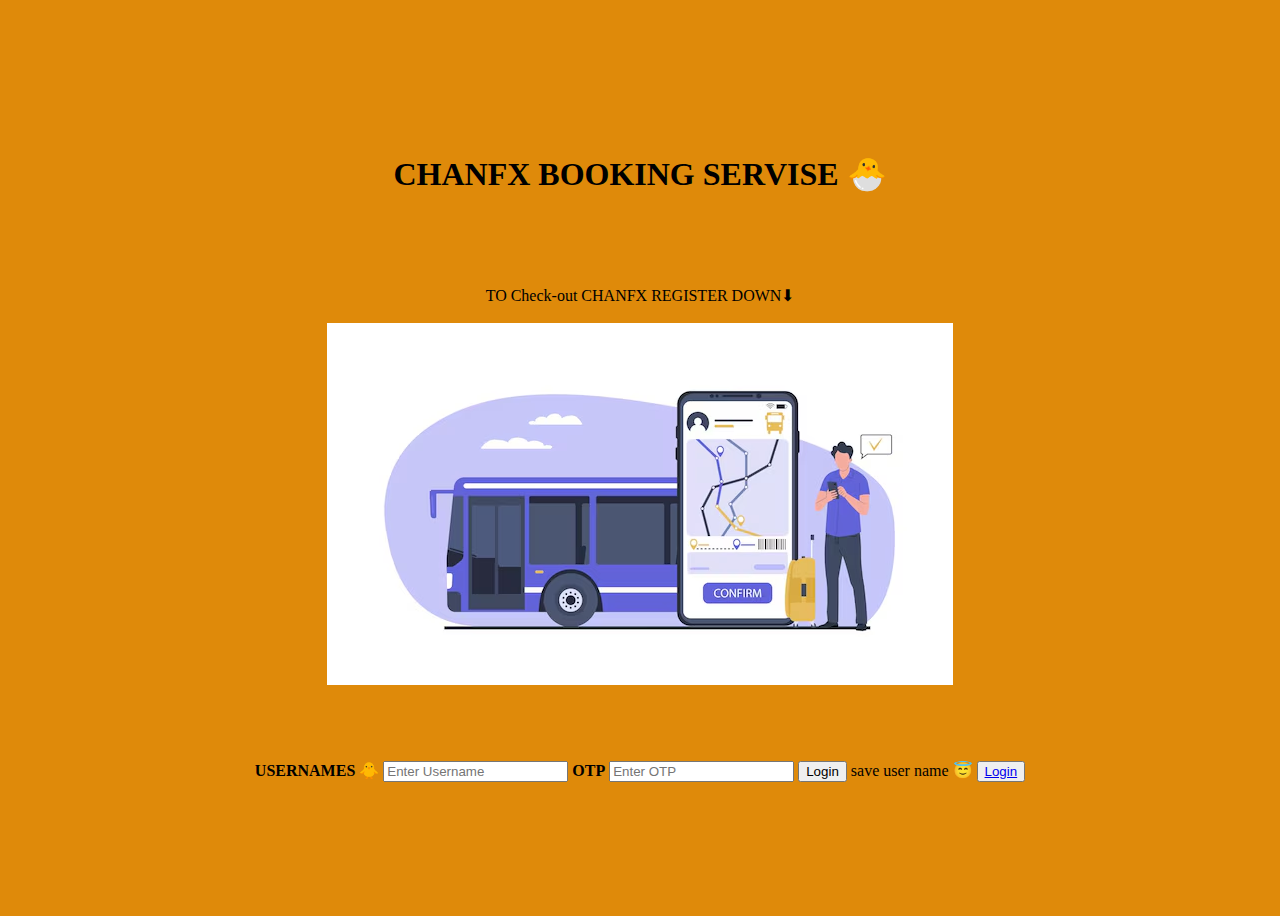
<file: index.html>
<!DOCTYPE html>
<html lang="en">
<head>
    <meta charset="UTF-8">
    <meta name="viewport" content="width=device-width, initial-scale=1.0">
    <title>Document</title>
    <link rel="stylesheet" href="styles.css">
</head>
<body>

    <BR></BR>
    <BR></BR>
    <CENTER><h1> CHANFX BOOKING SERVISE 🐣</h1>
    <BR></BR>
    <BR></BR>
   <center><header>TO Check-out CHANFX REGISTER DOWN⬇︎</header></center> 
   <form action="action_page.php" method="post">
    <div class="imgcontainer">
      <br>
      
    <center> <img src="man-buying-bus-ticket-online-smartphone-vector-illustration_357257-1402.avif" alt="wide-1"></center>
    </div>
  
    <div class="container">
      <br>
      <br>
      <br>
      <br>

      <label for="uname"><b>USERNAMES 🐥</b></label>
      <input type="text" placeholder="Enter Username" name="chandru" required>
  
      <label for="OTP"><b>OTP</b></label>
      <input type="password" placeholder="Enter OTP"OTP="1234" required>
  
      <button type="submit">Login </button> <a href="index2.html"></a> 
      <label 
        <input type="checkbox" checked="checked" name="SAVE US OTP"> save user name 😇
      <lable for=""sumit button"
    </div>
    <lable form met  2
      
    </div>
  </form>
  

 <script src="script.js"></script>
    </body>
    
</html>
  <body>
    <button type="submit"> <a href="2 index.html" target="_self">Login </a></button>
</file>
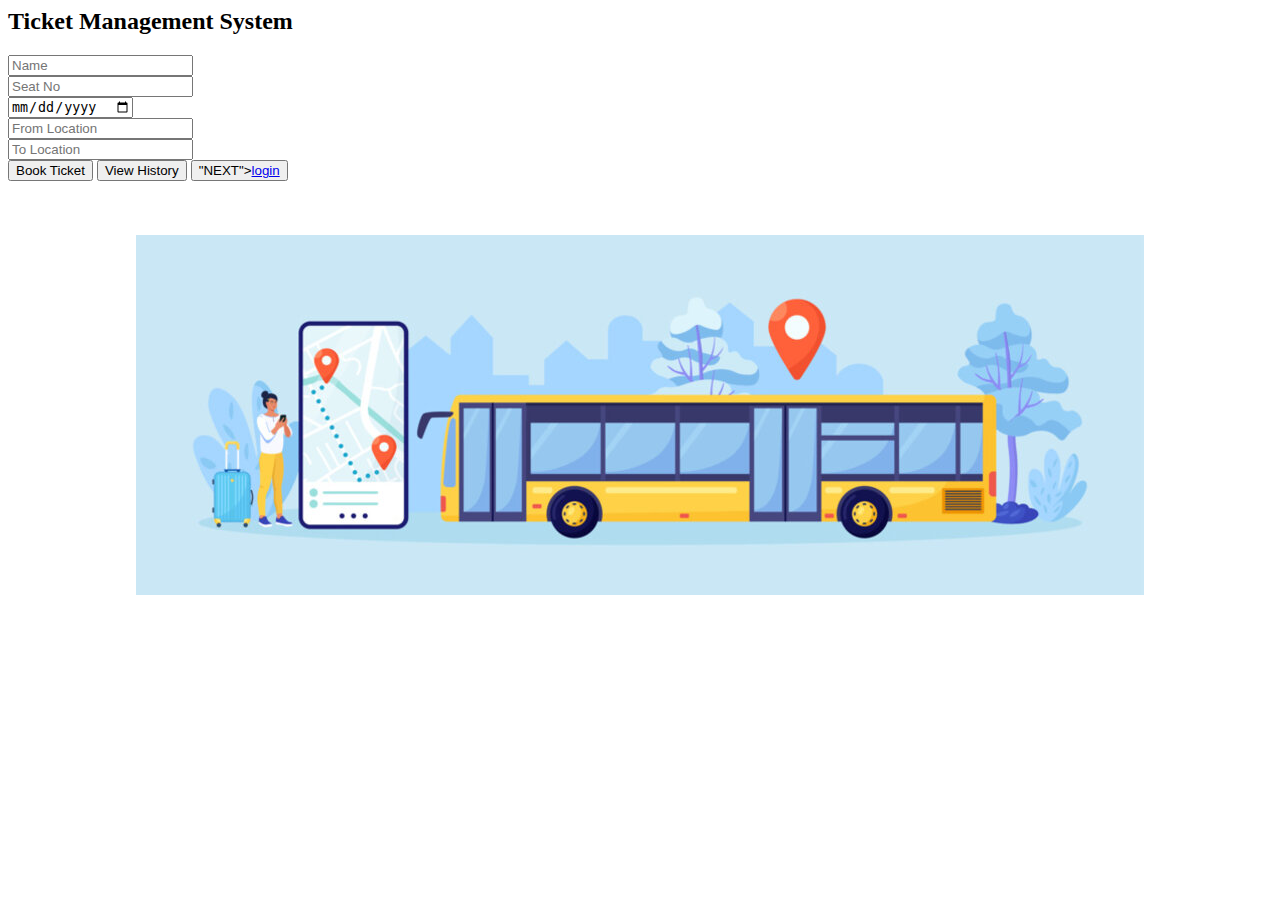
<file: 2 index.html>
<html lang="en">
<head>
<meta charset="UTF-8">
<meta name="viewport" content="width=device-width, initial-scale=1.0">
<title>Ticket Management System</title>
<link rel="stylesheet" type="text/css" href="script.js">
</head>
<body>


<div class="background-img">
<div class="ticket-section">
    <center><form id="ticket-form"></form></center>
        <h2>Ticket Management System</h2>
        <input type="text" id="name" placeholder="Name" required><br>
        <input type="text" id="seat" placeholder="Seat No" required><br>
        <input type="date" id="date" required><br>
        <input type="text" id="from" placeholder="From Location" required><br>
        <input type="text" id="to" placeholder="To Location" required><br>
        <input type="submit" value="Book Ticket">
    </form>
    
    <button id="view-history-btn">View History</button>
    <button>"NEXT"><a href="3 index.html" target="_self">login</a></button>
    <br> 
    <br>
    <br>
    <br> 
<center><img src="360_F_521727450_L303CZnvupPmZXyvrw60RdD2yw87ECOi.jpg" alt=""</center>
<div id="ticket-history" style="display: none;">
    <h3>Ticket History</h3>
    <table id="history-table">
        <thead>
            <tr>
                <th>Ticket ID</th>
                <th>Name</th>
                <th>Seat No</th>
                <th>Date</th>
                <th>From Location</th>
                <th>To Location</th>
                <th>Action</th>
                <button>tybe="submit"><a href="3 index.html" target="_self">login</a></button>
            </tr>
            <header>Travel awarness</header>
            <p> Be smart about your money
                Any solid resource of travel safety information will tell you that it's never a good idea to carry huge amounts of cash. Instead, open an account with an international bank or credit card company so you can use local ATMs. If you absolutely must withdraw large amounts of cash at once, leave the bulk of it locked up safely in your hotel or hostel and carry only what you'll need for the day.
                
                When using ATMs, try to use only those that are attached to banks as these are less likely to have been tampered with by scammers.
                
                Never keep all of your money in one place. Keep cash and credit cards in two or three different places so that if one of your stashes is stolen you aren't left completely empty-handed.</p>
            p
        </thead>
        <tbody id="history-table-body"> 

        </tbody>
    
</button>
</body>
</file>
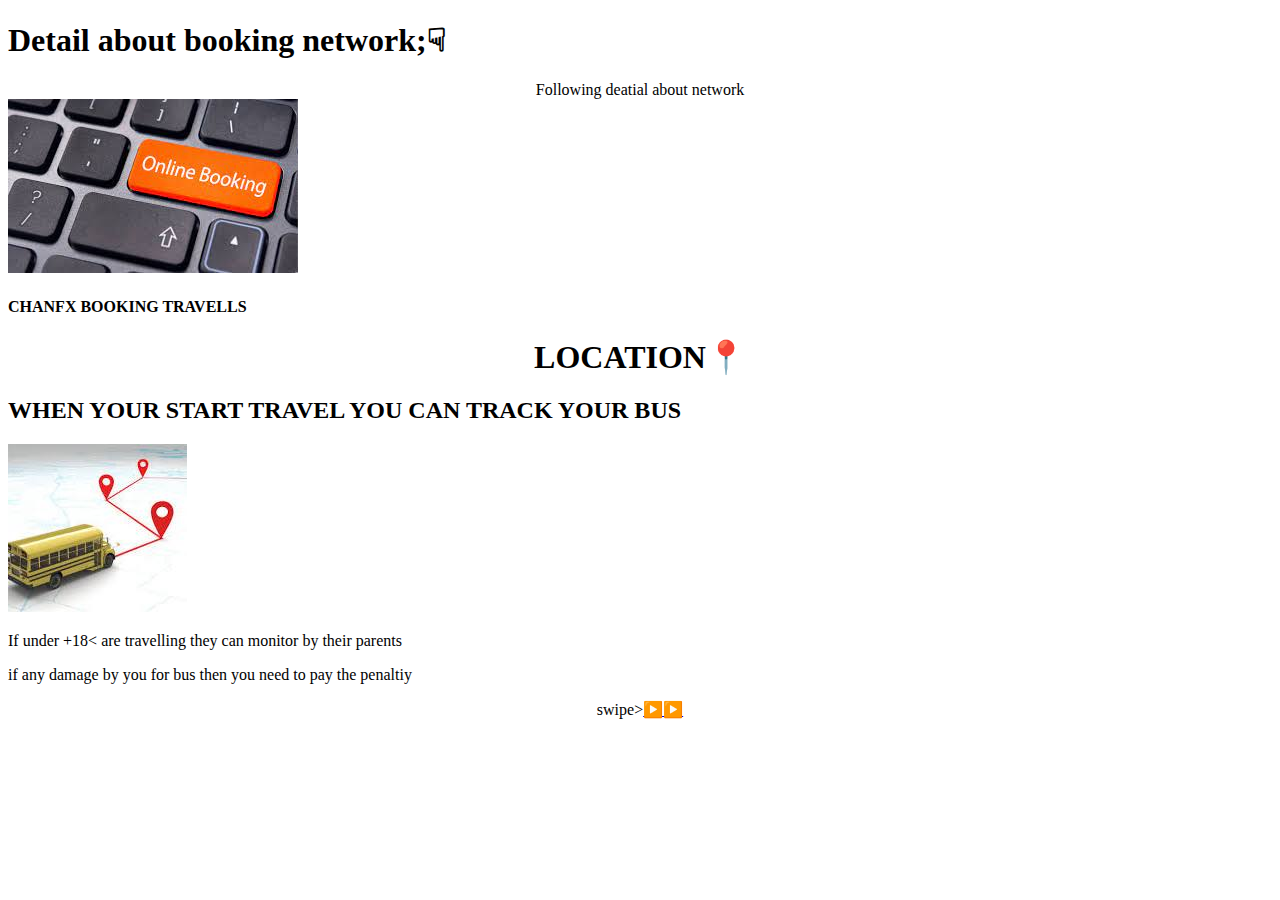
<file: 3 index.html>
<!DOCTYPE html>
<html lang="en">
<head>
    <meta charset="UTF-8">
    <meta name="viewport" content="width=device-width, initial-scale=1.0">
    <title>Document</title>
    <h1> Detail about booking network;☟ </h1>
    <center><header> Following deatial about network</details></header></center>

</head>
<body>
    <img src="images (12).jpeg" alt="">
    <h4>CHANFX BOOKING TRAVELLS </h4>
    <center><h1>LOCATION📍</h1></center>
    <h2>WHEN YOUR START TRAVEL YOU CAN TRACK YOUR BUS</h2>
    <img src="download (9).jpeg" alt="">
    <p>If under +18< are travelling they can monitor by their parents<P>
        <P> if any damage by you for bus then you need to pay the penaltiy</P>



        
       <center>swipe><a href="4.index.html" target="_self">▶️▶️</a></button></center>
</body>
</html>
</file>
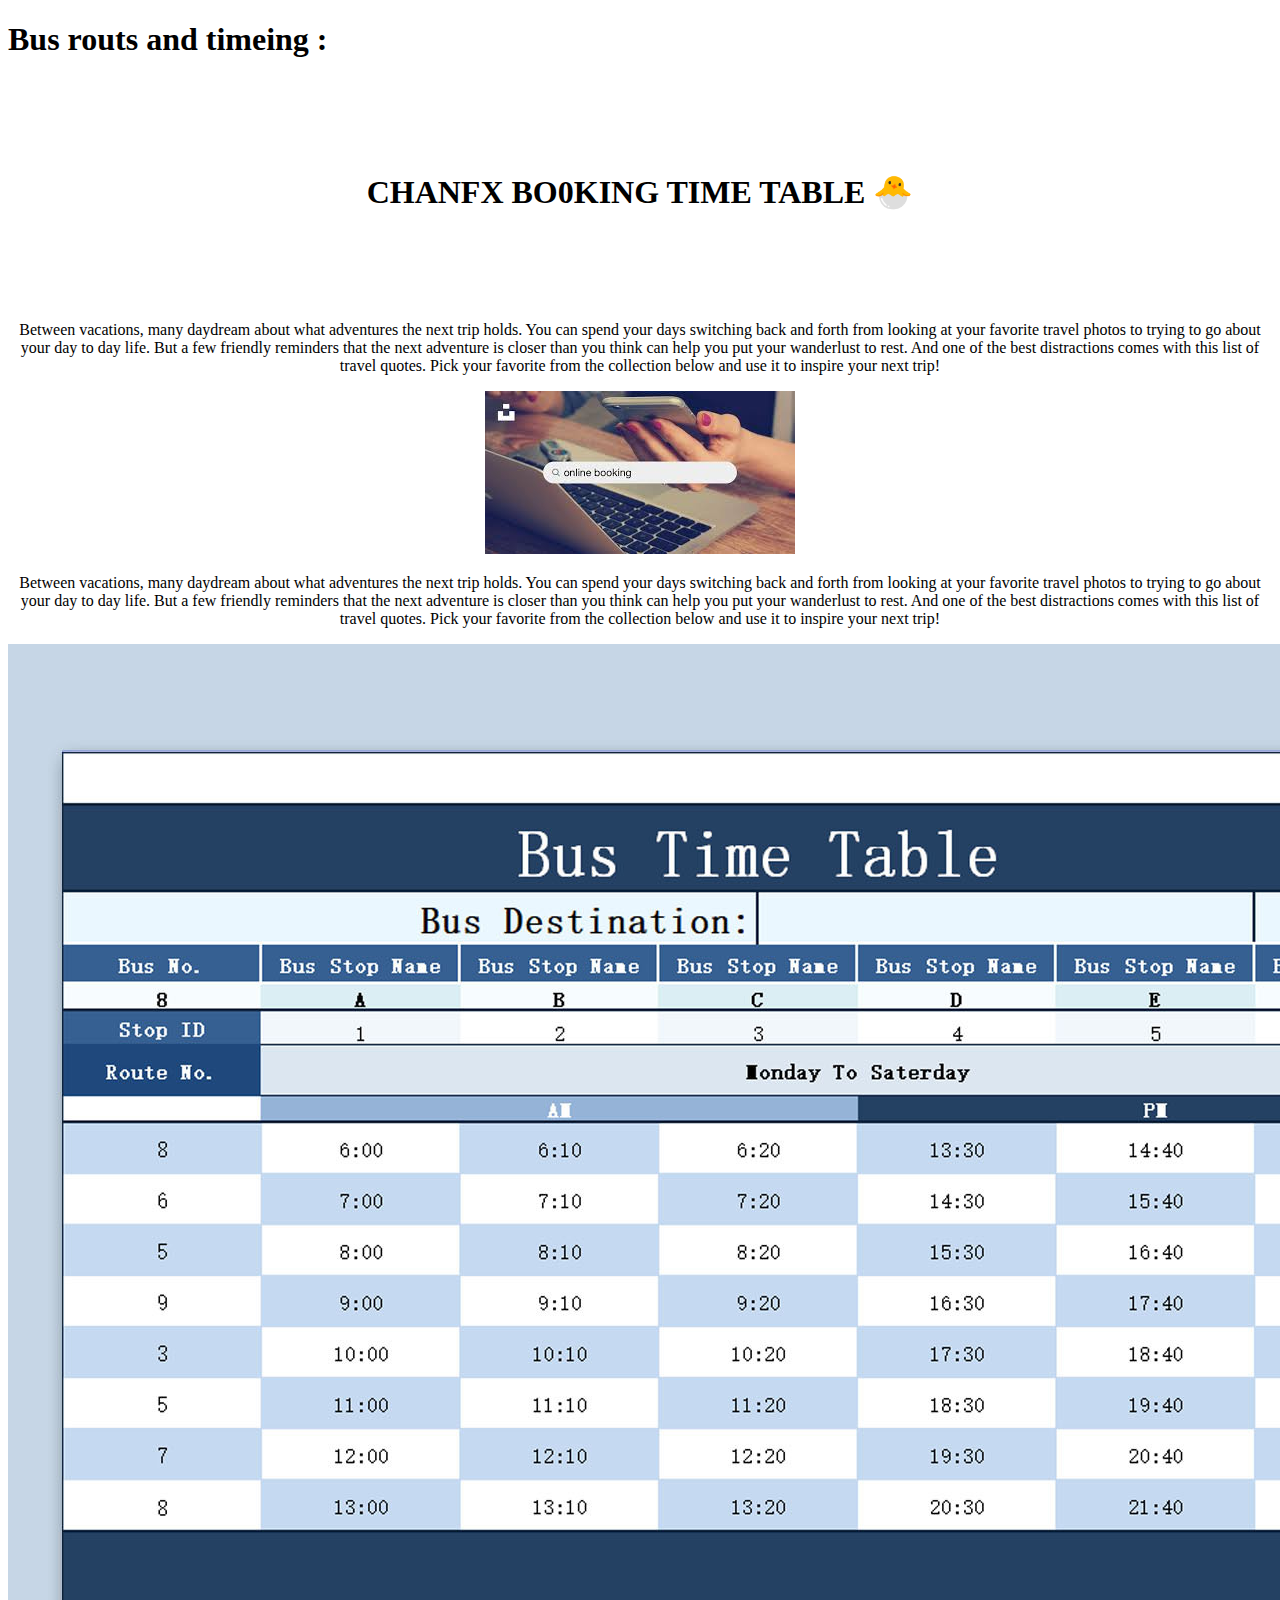
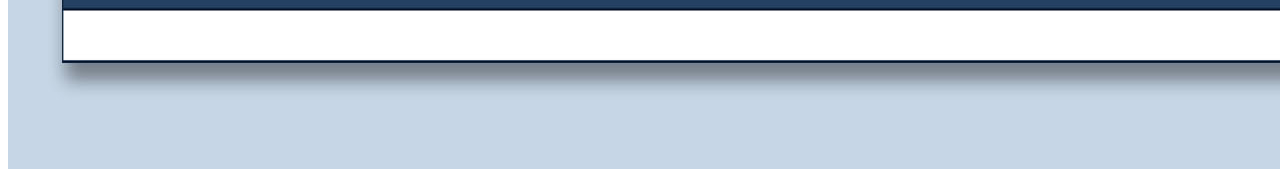
<file: 4.index.html>
<!DOCTYPE html>
<html lang="en">
<head>
    <meta charset="UTF-8">
    <meta name="viewport" content="width=device-width, initial-scale=1.0">
    <title>Document</title>
    <h1> Bus routs and timeing :</h1>

<body>
     <BR></BR>
    <BR></BR>
    <CENTER><h1> CHANFX BO0KING TIME TABLE 🐣</h1>
    <BR></BR>
    <BR></BR>
   <P>Between vacations, many daydream about what adventures the next trip holds. You can spend your days switching back and forth from looking at your favorite travel photos to trying to go about your day to day life. But a few friendly reminders that the next adventure is closer than you think can help you put your wanderlust to rest. And one of the best distractions comes with this list of travel quotes. Pick your favorite from the collection below and use it to inspire your next trip!</P>

   <img src="images (14).jpeg" alt="">
   <P>Between vacations, many daydream about what adventures the next trip holds. You can spend your days switching back and forth from looking at your favorite travel photos to trying to go about your day to day life. But a few friendly reminders that the next adventure is closer than you think can help you put your wanderlust to rest. And one of the best distractions comes with this list of travel quotes. Pick your favorite from the collection below and use it to inspire your next trip!</P>
   <img src="8a140c4853584b89b1d54e06bec10404.jpg" alt="">

</html>
</file>
<file: styles.css>
body {
  min-height: 100vh;
  display: flex;
  align-items: center;
  justify-content: center;
  background: rgb(223, 138, 10)
}
.wrapper {
  padding: 30px 40px;
  border-radius: 12px;
  background: #fff;
  text-align: center;
  box-shadow: 0 5px 10px rgba(0, 0, 0, 0.1);
}
.wrapper header {
  font-size: 18px;
  font-weight: 400;
  color: #333;
}
.wrapper p {
  color: #333;
}
.wrapper .input-field {
  display: flex;
  justify-content: center;
  gap: 20px;
  margin: 25px 0;
}
.input-field input,
.input-field button {
  height: 50px;
  width: calc(100% / 2 - 20px);
  outline: none;
  padding: 0 20px;
  border-radius: 8px;
  font-size: 18px;
}
.input-field input {
  text-align: center;
  color: #707070;
  width: 110px;
  border: 1px solid #aaa;
}
input::-webkit-inner-spin-button,
input::-webkit-outer-spin-button {
  display: none;
}
.input-field input:disabled {
  cursor: not-allowed;
}
.input-field button {
  border: none;
  background: #4a98f7;
  color: #fff;
  cursor: pointer;
  transition: 0.3s;
}
.input-field button:active {
  transform: scale(0.97);
}
.Input-type input{
  border-color: aquamarine;
  background-color: #fff;
  color: crimson;
  cursor: pointer;
  transition: o.3;
}
</file>
